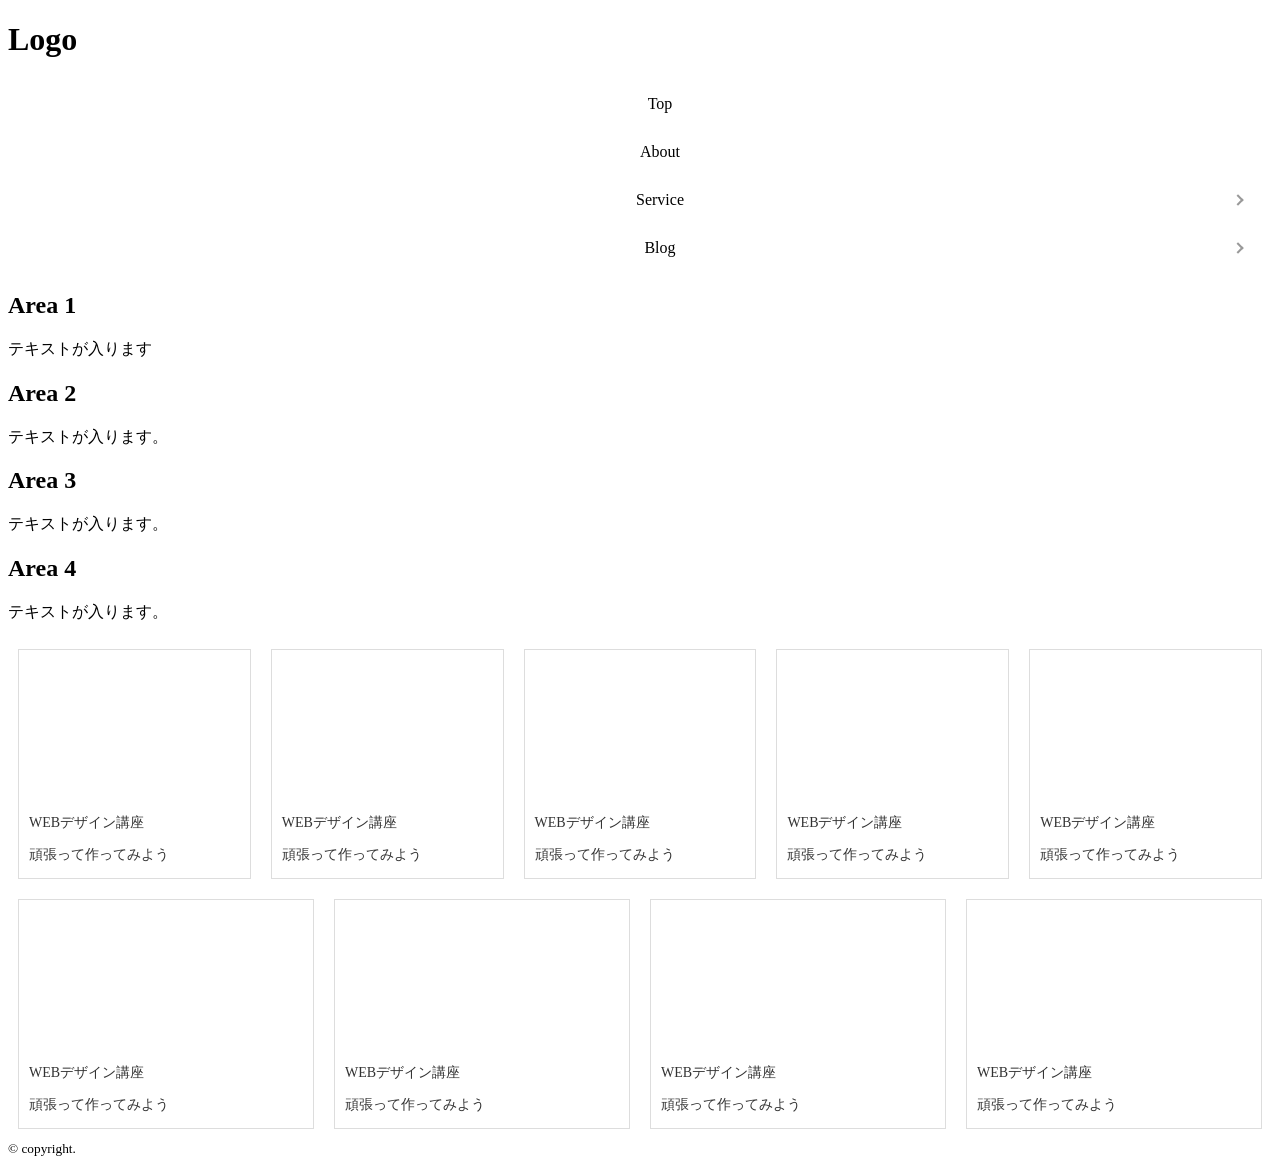
<file: public/template2.html>
<!DOCTYPE html>
<html lang="ja">

<head>
  <meta charset="UTF-8">
  <meta http-equiv="X-UA-Compatible" content="IE=edge">
  <meta name="viewport" content="width=device-width, initial-scale=1.0">
  <title>タイトル</title>
  <!--==============レイアウトを制御する独自のCSSを読み込み===============-->
  <link rel="stylesheet" type="text/css"
    href="https://coco-factory.jp/ugokuweb/wp-content/themes/ugokuweb/data/reset.css">
  <link rel="stylesheet" type="text/css"
    href="https://coco-factory.jp/ugokuweb/wp-content/themes/ugokuweb/data/5-1-2/css/5-1-2.css">
  <link rel="stylesheet" href="template2.css">
</head>

<body>
  <div id="container">
    <header id="header">
      <h1>Logo</h1>

      <nav>
        <ul>
          <li><a href="#">Top</a></li>
          <li><a href="#">About</a></li>
          <li class="has-child"><a href="#">Service</a>
            <ul>
              <li><a href="#">Service Top</a></li>
              <li><a href="#">Service-1</a></li>
              <li class="has-child"><a href="#">Service-2</a>
                <ul>
                  <li><a href="#">Service-2 Top</a></li>
                  <li><a href="#">Service-2-1</a></li>
                  <li><a href="#">Service-2-2</a></li>
                  <li><a href="#">Service-2-3</a></li>
                  <li><a href="#">Service-2-4</a></li>
                </ul>
              </li>
              <li><a href="#">Service-3</a></li>
            </ul>
          </li>
          <li class="has-child"><a href="#">Blog</a>
            <ul>
              <li><a href="#">Blog Top</a></li>
              <li><a href="#">Blog-1</a></li>
              <li><a href="#">Blog-2</a></li>
              <li><a href="#">Blog-3</a></li>
              <li><a href="#">Blog-4</a></li>
            </ul>
          </li>
        </ul>
      </nav>

    </header>

    <main id="main-area">
      <section id="area-1">
        <h2>Area 1</h2>
        <p>テキストが入ります</p>
        <!--/area1-->
      </section>
      <section id="area-2">
        <h2>Area 2</h2>
        <p>テキストが入ります。</p>
        <!--/area2-->
      </section>
      <section id="area-3">
        <h2>Area 3</h2>
        <p> テキストが入ります。</p>
        <!--/area3-->
      </section>
      <section id="area-4">
        <h2>Area 4</h2>
        <p> テキストが入ります。</p>
        <!--/area4-->
      </section>
      <!--/main-->
      <section class="listA">
        <div class="container">
          <article>
            <a href="">
              <div class="photo" style="background-image: url(https://teamsata.com/img/IMG_9438.jpg);">
              </div>
              <div class="text">
                <p class="h2">WEBデザイン講座</p>
                <p>頑張って作ってみよう</p>
              </div>
            </a>
          </article>

          <article>
            <a href="">
              <div class="photo" style="background-image: url(https://teamsata.com/img/IMG_9438.jpg);">
              </div>
              <div class="text">
                <p class="h2">WEBデザイン講座</p>
                <p>頑張って作ってみよう</p>
              </div>
            </a>
          </article>

          <article>
            <a href="">
              <div class="photo" style="background-image: url(https://teamsata.com/img/IMG_9438.jpg);">
              </div>
              <div class="text">
                <p class="h2">WEBデザイン講座</p>
                <p>頑張って作ってみよう</p>
              </div>
            </a>
          </article>

          <article>
            <a href="">
              <div class="photo" style="background-image: url(https://teamsata.com/img/IMG_9438.jpg);">
              </div>
              <div class="text">
                <p class="h2">WEBデザイン講座</p>
                <p>頑張って作ってみよう</p>
              </div>
            </a>
          </article>

          <article>
            <a href="">
              <div class="photo" style="background-image: url(https://teamsata.com/img/IMG_9438.jpg);">
              </div>
              <div class="text">
                <p class="h2">WEBデザイン講座</p>
                <p>頑張って作ってみよう</p>
              </div>
            </a>
          </article>

          <article>
            <a href="">
              <div class="photo" style="background-image: url(https://teamsata.com/img/IMG_9438.jpg);">
              </div>
              <div class="text">
                <p class="h2">WEBデザイン講座</p>
                <p>頑張って作ってみよう</p>
              </div>
            </a>
          </article>

          <article>
            <a href="">
              <div class="photo" style="background-image: url(https://teamsata.com/img/IMG_9438.jpg);">
              </div>
              <div class="text">
                <p class="h2">WEBデザイン講座</p>
                <p>頑張って作ってみよう</p>
              </div>
            </a>
          </article>

          <article>
            <a href="">
              <div class="photo" style="background-image: url(https://teamsata.com/img/IMG_9438.jpg);">
              </div>
              <div class="text">
                <p class="h2">WEBデザイン講座</p>
                <p>頑張って作ってみよう</p>
              </div>
            </a>
          </article>

          <article>
            <a href="">
              <div class="photo" style="background-image: url(https://teamsata.com/img/IMG_9438.jpg);">
              </div>
              <div class="text">
                <p class="h2">WEBデザイン講座</p>
                <p>頑張って作ってみよう</p>
              </div>
            </a>
          </article>


        </div>
      </section>
    </main>
    <!--/container-->
  </div>

  <footer id="footer">
    <small>&copy; copyright.</small>
  </footer>
  <script src="https://code.jquery.com/jquery-3.4.1.min.js"
    integrity="sha256-CSXorXvZcTkaix6Yvo6HppcZGetbYMGWSFlBw8HfCJo=" crossorigin="anonymous"></script>
  <script src="https://coco-factory.jp/ugokuweb/wp-content/themes/ugokuweb/data/5-1-2/js/5-1-2.js"></script>
</body>

</html>
</file>
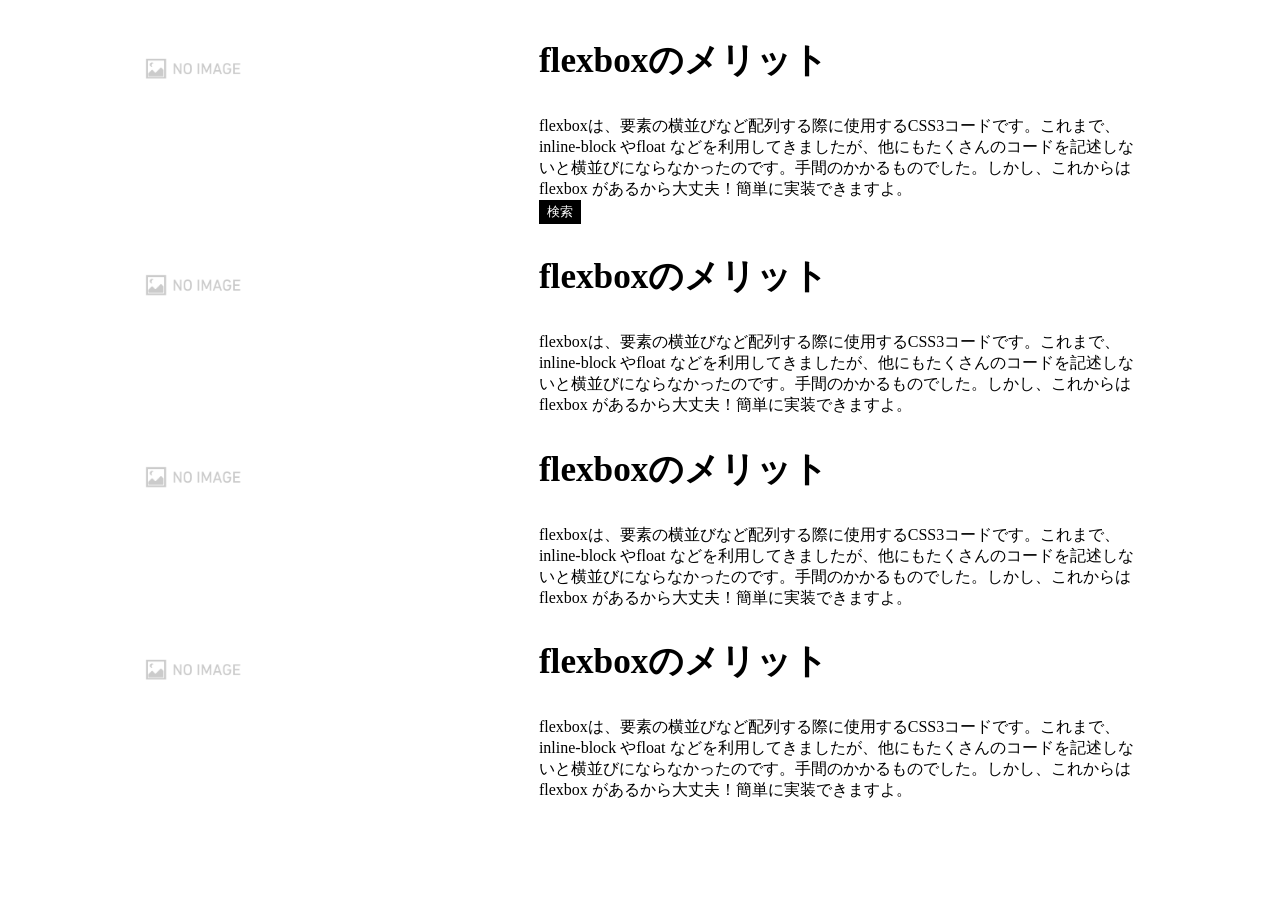
<file: public/test.html>
<!-- <!DOCTYPE html>
<html lang="ja">

<head>
  <meta charset="UTF-8">
  <meta http-equiv="X-UA-Compatible" content="IE=edge">
  <meta name="viewport" content="width=device-width, initial-scale=1.0">
  <link rel="stylesheet" href="test.css">
  <title>Document</title>
</head>

<body>
  <div class="articles">
    <ul>
      <li>
        <div class="thumbnail">
          <img src="test.png" alt="">
        </div>
        <p class="category">cooking</p>
        <p class="title">
          <a href="https://yahoo.co.jp">texttexttexttext</a>
        </p>
      </li>
      <li>
        <div class="thumbnail">
          <img src="test.png" alt="">
        </div>
        <p class="category">kids</p>
        <p class="title">
          <a href="#">texttexttexttext</a>
        </p>
      </li>
    </ul>
  </div>


  <div class="example">
    <figure><img src="test.png" alt="画像"></figure>
    <div class="txt">
      <div>
        <h1>タイトル</h1>
        <p>テキストテキストテキストテキストテキスト</p>
      </div>
    </div>
    <figure><img src="test.png" alt="画像"></figure>
    <div class="txt">
      <div>
        <h1>タイトル</h1>
        <p>テキストテキストテキストテキストテキスト</p>
      </div>
    </div>
    <figure><img src="test.png" alt="画像"></figure>
    <div class="txt">
      <div>
        <h1>タイトル</h1>
        <p>テキストテキストテキストテキストテキスト</p>
      </div>
    </div>
  </div> -->


  <!DOCTYPE html>
  <html lang="ja">
  <head>
    <meta charset="UTF-8">
    <meta name="viewport" content="width=device-width, initial-scale=1">
    <meta name="format-detection" content="telephone=no">
    <meta http-equiv="X-UA-Compatible" content="IE=edge">
    <title>title
    </title>
    <link rel="stylesheet" href="test.css">
  </head>
  <body>
  
    <!-- <div class="container">
      <a href="#">
        <div class="inner">
            <div class="inner_txt">
              <img src="test.png" width="100px" height="100px">
              <h4>タイトル1</h4>
              <p>テキストテキストテキスト</p>
            </div>
            <div class="arrow">＞</div>
        </div>
      </a>
      <a href="#">
        <div class="inner">
            <div><img src="test.png"></div>
            <div class="inner_txt">
              <h4>タイトル2</h4>
              <p>テキストテキストテキストテキストテキストテキストテキストテキスト</p>
            </div>
            <div class="arrow">＞</div>
        </div>
      </a>
    </div> -->

    <!-- <div class="wrap">
      <div class="logo"><img src="./images/logo.svg" alt="Pulp Style"></div>
    
      <ul>
        <li><a href=""><span>About</span>私たちについて</a></li>
        <li><a href=""><span>Menu</span>メニュー</a></li>
        <li><a href=""><span>Company</span>会社概要</a></li>
        <li><a href=""><span>Access</span>アクセス</a></li>
        <li><a href=""><span>Contact</span>お問い合わせ</a></li>
      </ul>
    </div> -->









    <div class="contents-wrap">
      <div class="contents-img">
        <img src="test.png" alt="">
      </div>
      <div class="contents-text warps">
        <h2>flexboxのメリット</h2>
        <p>flexboxは、要素の横並びなど配列する際に使用するCSS3コードです。これまで、inline-block やfloat などを利用してきましたが、他にもたくさんのコードを記述しないと横並びにならなかったのです。手間のかかるものでした。しかし、これからはflexbox があるから大丈夫！簡単に実装できますよ。</p>
        <button @click="bookSearch">検索</button>
      </div>
    </div>
    
    <div class="contents-wrap">
      <div class="contents-img">
        <img src="test.png" alt="">
      </div>
      <div class="contents-text">
        <h2>flexboxのメリット</h2>
        <p>flexboxは、要素の横並びなど配列する際に使用するCSS3コードです。これまで、inline-block やfloat などを利用してきましたが、他にもたくさんのコードを記述しないと横並びにならなかったのです。手間のかかるものでした。しかし、これからはflexbox があるから大丈夫！簡単に実装できますよ。</p>
      </div>
    </div>
    
    <div class="contents-wrap">
      <div class="contents-img">
        <img src="test.png" alt="">
      </div>
      <div class="contents-text">
        <h2>flexboxのメリット</h2>
        <p>flexboxは、要素の横並びなど配列する際に使用するCSS3コードです。これまで、inline-block やfloat などを利用してきましたが、他にもたくさんのコードを記述しないと横並びにならなかったのです。手間のかかるものでした。しかし、これからはflexbox があるから大丈夫！簡単に実装できますよ。</p>
      </div>
    </div>
    
    <div class="contents-wrap">
      <div class="contents-img">
        <img src="test.png" alt="">
      </div>
      <div class="contents-text">
        <h2>flexboxのメリット</h2>
        <p>flexboxは、要素の横並びなど配列する際に使用するCSS3コードです。これまで、inline-block やfloat などを利用してきましたが、他にもたくさんのコードを記述しないと横並びにならなかったのです。手間のかかるものでした。しかし、これからはflexbox があるから大丈夫！簡単に実装できますよ。</p>
      </div>
    </div>
  
  </body>
  </html>
</file>
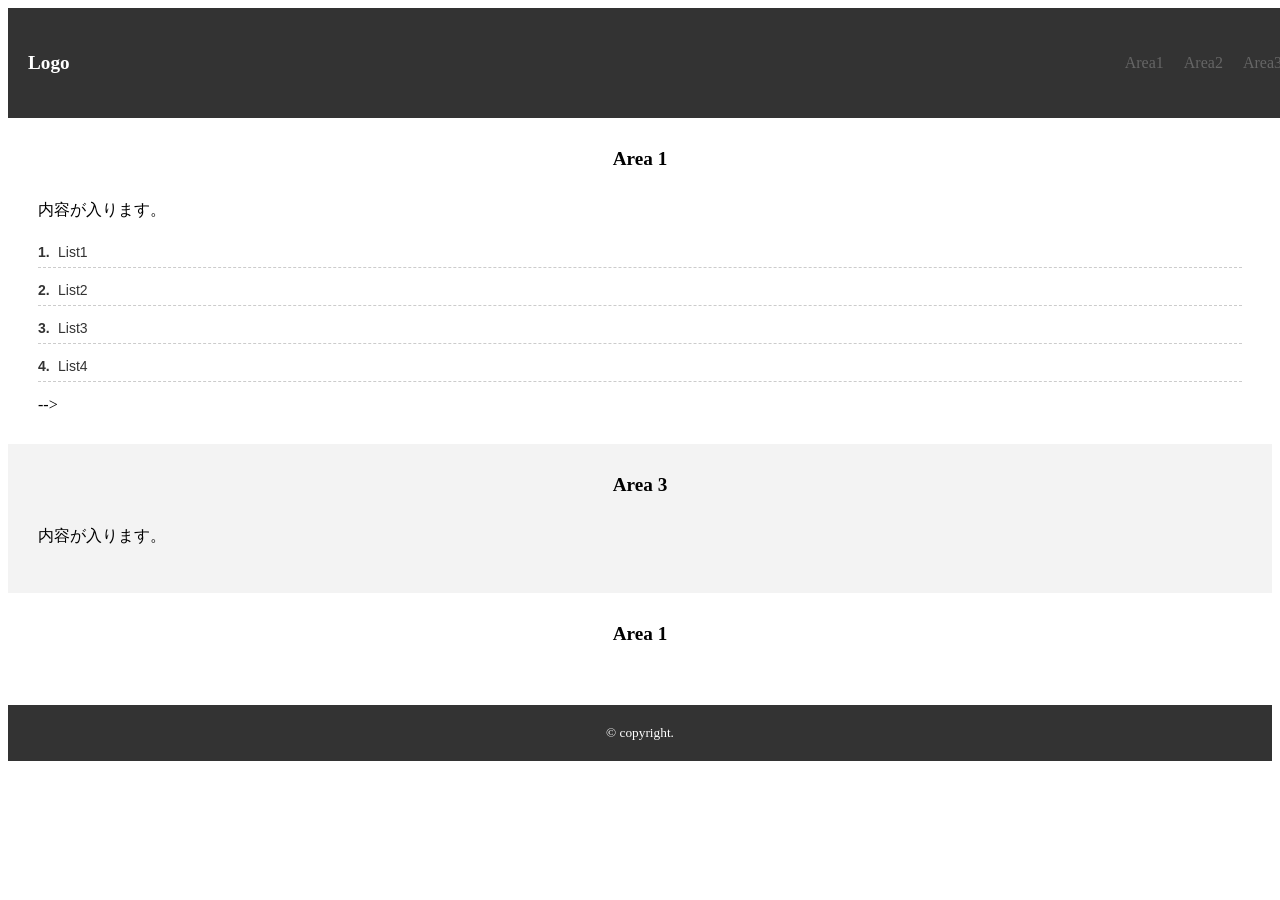
<file: test/template.html>
<!DOCTYPE html>
<html lang="ja">

<head>
  <meta charset="UTF-8">
  <meta http-equiv="X-UA-Compatible" content="IE=edge">
  <meta name="viewport" content="width=device-width, initial-scale=1.0">
  <title>タイトル</title>
  <!--==============レイアウトを制御する独自のCSSを読み込み===============-->
  <link rel="stylesheet" type="text/css"
    href="https://coco-factory.jp/ugokuweb/wp-content/themes/ugokuweb/data/reset.css">
  <link rel="stylesheet" type="text/css"
    href="https://coco-factory.jp/ugokuweb/wp-content/themes/ugokuweb/data/5-1-5/css/5-1-5.css">
  <link rel="stylesheet" href="template.css">
</head>

<body>
  <header id="header">
    <h1>Logo</h1>
    <nav>
      <ul id="g-navi">
        <li><a href="#area-1">Area1</a></li>
        <li><a href="#area-2">Area2</a></li>
        <li><a href="#area-3">Area3</a></li>
      </ul>
    </nav>
  </header>
  <main>
    <section id="area-1">
    <h2>Area 1</h2>
    <p>内容が入ります。</p>
    <ul class="sample1">
      <li>List1</li>
      <li>List2</li>
      <li>List3</li>
      <li>List4</li>
    </ul> -->
    <!--/area1
    </section>
    <section id="area-2">
      <h2>Area 2</h2>
      <p>内容が入ります。</p>
      <!--/area2-->
    </section>
    <section id="area-3">
      <h2>Area 3</h2>
      <p>内容が入ります。</p>
      <!--/area3-->
    </section>
    <!--/main-->
  </main>
  <section id="area-1">
    <h2>Area 1</h2>
  </section>
  </main>
  <!--/main-->

  <footer id="footer">
    <small>&copy; copyright.</small>
  </footer>

  <script src="https://code.jquery.com/jquery-3.4.1.min.js"
    integrity="sha256-CSXorXvZcTkaix6Yvo6HppcZGetbYMGWSFlBw8HfCJo=" crossorigin="anonymous"></script>
  <script src="https://coco-factory.jp/ugokuweb/wp-content/themes/ugokuweb/data/5-1-5/js/5-1-5.js"></script>
</body>

</html>
</file>
<file: public/template2.css>
@charset "utf-8";

/*========= ナビゲーションドロップダウンのためのCSS ===============*/

/*==ナビゲーション全体の設定*/
nav ul{
  list-style: none;
  text-align: center;
}


/*下の階層のulや矢印の基点にするためliにrelativeを指定*/
nav ul li{
  position: relative;
}

/*ナビゲーションのリンク設定*/
nav ul li a{
  display: block;
  text-decoration: none;
  color: #000;
  padding:15px;
  transition:all .3s;
}

nav ul li a:hover{
  color:#666; 
}

/*==矢印の設定*/

/*2階層目を持つliの矢印の設定*/
nav ul li.has-child::before{
  content:'';
  position: absolute;
  right:30px;
  top:20px;
  width:6px;
  height:6px;
  border-top: 2px solid #999;
    border-right:2px solid #999;
    transform: rotate(45deg);
}

/*3階層目を持つliの矢印の設定*/
nav ul ul li.has-child::before{
  content:'';
  position: absolute;
  left:15px;
  top:21px;
  width:6px;
  height:6px;
    border-top: 2px solid #fff;
    border-right:2px solid #fff;
    transform: rotate(45deg);
}

/*== 2・3階層目の共通設定 */

/*下の階層を持っているulの指定*/
nav li.has-child ul{
    /*絶対配置で位置を指定*/
  position: absolute;
  left:100%;
  top:10px;
  z-index: 4;
    /*形状を指定*/
  background:#28BFE7;
  width:180px;
    /*はじめは非表示*/
  visibility: hidden;
  opacity: 0;
    /*アニメーション設定*/
  transition: all .3s;
}

/*hoverしたら表示*/
nav li.has-child:hover > ul,
nav li.has-child ul li:hover > ul,
nav li.has-child:active > ul,
nav li.has-child ul li:active > ul{
  visibility: visible;
  opacity: 1;
}

/*ナビゲーションaタグの形状*/
nav li.has-child ul li a{
  color: #fff;
  border-bottom:solid 1px rgba(255,255,255,0.6);
}

nav li.has-child ul li:last-child a{
  border-bottom:none;
}

nav li.has-child ul li a:hover,
nav li.has-child ul li a:active{
  background:#3577CA;
}

/*==3階層目*/

/*3階層目の位置*/
nav li.has-child ul ul{
  top:0;
  left:182px;
  background:#66ADF5;
}

nav li.has-child ul ul li a:hover,
nav li.has-child ul ul li a:active{
  background:#448ED3;
}


.listA .container{
  display: flex;
  flex-wrap: wrap;
}

.listA article{
  flex: 1 1 250px;
  display: flex;
}

.listA h2 {
  font-size: 18px;
}

.listA p {
  font-size: 14px;
  opacity: 0.8;
}

.listA .photo {
  min-height: 150px;
  background-position: center;
  background-size: cover;
}

.listA a {
  flex: 1;
  margin: 10px;
  display: block;
  border: solid 1px #ddd;
  color: inherit;
  text-decoration: none;
}

.listA a:hover {
  opacity: 0.8;
}

.listA .text {
  margin: 10px;
}
</file>
<file: public/test.css>
/* img {
  width: 30%;
}
.articles {
  width: 80%;
  margin: auto;
}
.articles {
  width: 400px;
}
.articles ul {
  list-style: none;
  margin: 0 auto;
  padding: 0;
}
.articles li {
  overflow: hidden;
  padding: 10px;
  margin-bottom: 20px;
  background: #e9e2de;
}
.articles.thumbanil {
  float: left;
  margin-right: 10px;
  font-size: 0;
}
.articles.category {
  margin: 0 0 5px 0;
  font-size: 12px;
  font-weight: bold;
  color: #dd3a59;
}
.articles.title {
  margin: 0;
  font-size: 14px;
}
.articles.title a {
  text-decoration: none;
  color: #000000;
}
.articles.title a:hover {
  color: #717171;
}


.example {
	display: flex;
}
.example .txt {
	background-color: #fff;
	padding: 30px;
	display: flex;
	align-items: center;
} */







/* .container{
  display:block;
  width: 100%;
}

.inner{
  margin: 5px 0px;
}

.inner_txt{
  display: flex;
  justify-content: space-between;
  flex-direction: column;

  margin: auto 0;
  flex-basis: 64%;
  border:solid 1px #f0f;
  align-items: stretch;
  width:100%;
}
.inner_img{
  width: 20%;
}
.arrow{
  font-weight: bold;
  color: #00f;
  vertical-align: middle;
  margin: auto 0;
  text-align: right;
  flex-basis: 10%;
  padding: 6px;
}


@media screen and (max-width: 640px), print {
  .container{
    display:block;
    width: 100%;
  }
  .inner{
    margin: 5px 0px;
  }
} */





/* .wrap {
  display: flex;
  justify-content: space-between;
  align-items: center;
  flex-wrap: wrap;
}

.logo img {
  width: 200px;
}

.logo img {
  display: block;
  max-width: 100%;
  height: auto;
}

ul {
  display: flex;
  justify-content: flex-end;
  flex-wrap: wrap;
  width: calc(100% - 200px);
}

li:not(:last-child) {
  margin-right: 50px;
}

li a {
  display: flex;
  flex-direction: column;
  font-weight: 700;
  text-align: center;
}

li a span {
  color: #053e62;
  font-size: 13px;
} */












.contents-wrap {
	display: flex;
	justify-content: space-between;
	margin-bottom: 7rem;
}
/* .contents-wrap:nth-child(odd) {
	flex-direction: row-reverse;
} */

.contents-wrap {
  width: 80%;
  margin: auto;
  flex-direction: row;
}

.contents-text {
  text-align: left;
	width: 60%; /*flex: 2;*/
}
.contents-img {
	/* width: 35%; flex: 1; */
	width: 30%; /*flex: 1;*/
  margin-bottom: 10px;
}

.contents-text h2 {
	margin-bottom: 2rem;
	font-size: 2.2rem;
}

.contents-img img {
  vertical-align: sub;
	/* display: block;  */
	width: 40%;
	height: auto;
}

.contents-text p {
  margin-bottom: 0;
}


/* 検索ボタン */
button {
  border: 2px solid #000;
  border-radius: 0;
  background: #fff;
}
button {
  color: #fff;
  background: #000;
}

.addBtn {
  display: block;
  padding: 0;
  margin: 0 0  0 auto;
  font-size: 12px;
}

.addA{
  display: block;
  margin: 5px;
}

.Btn{
  display: flex;
  justify-content: flex-end;
}

@media screen and (max-width: 768px){
	.contents-wrap,
	.contents-wrap:nth-child(odd)  {
		flex-direction: column;
	}

	.contents-text,
	.contents-img {
		width: 100%; /*flex: 1;*/
	}

	.contents-text {
		padding: 3rem;
	}

	.contents-text h2 {
		text-align: center;
	}
}
</file>
<file: test/template.css>
@charset "utf-8";

/*========= 上部固定させるためのCSS ===============*/
#header{
  height: 70px;/*高さ指定*/
  width:100%;/*横幅指定*/
  /*以下はレイアウトのためのCSS*/
  display: flex;
  justify-content: space-between;
  align-items: center;
  background:#333;
  color:#fff;
  text-align: center;
  padding: 20px;
}

/*JSを使いfixedクラスが付与された際の設定*/
#header.fixed{
  position: fixed;/*fixedを設定して固定*/
    z-index: 999;/*最前面へ*/
    top:0;/*位置指定*/
    left:0;/*位置指定*/
}


/*========= レイアウトのためのCSS ===============*/

h1{
  font-size:1.2rem;
}

h2{
  font-size:1.2rem;
  text-align: center;
  margin: 0 0 30px 0;
}

p{
  margin-top:20px;  
}

small{
  background:#333;
  color:#fff;
  display: block;
  text-align: center;
  padding:20px;
}



nav ul{
  list-style: none;
  display: flex;
  justify-content: center;
}

nav ul li a{
  display: block;
  text-decoration: none;
  color: #666;
  padding:10px;
  transition:all 0.3s;
}

nav ul li.current a,
nav ul li a:hover{
  color:#fff; 
}


section{
  padding:30px;
}

section:nth-child(2n){
  background:#f3f3f3; 
}


ul.sample1{
  counter-reset:list;
  list-style-type:none;
  font: 14px/1.6 'arial narrow', sans-serif;
  padding:0;
}
ul.sample1 li{
  position:relative;
  color: #333;
  padding: 0 0 0 20px;
  margin: 7px 0px;
  line-height: 30px;
  border-bottom: dashed 1px #ccc;
}
ul.sample1 li:before{
  counter-increment: list;
  content: counter(list) ".";
  display: block;
  position: absolute;
  left: 0px;
  font-weight: bold;
  top: 50%;
  -moz-transform: translateY(-50%);
  -webkit-transform: translateY(-50%);
  -o-transform: translateY(-50%);
  -ms-transform: translateY(-50%);
  transform: translateY(-50%);
}
</file>
